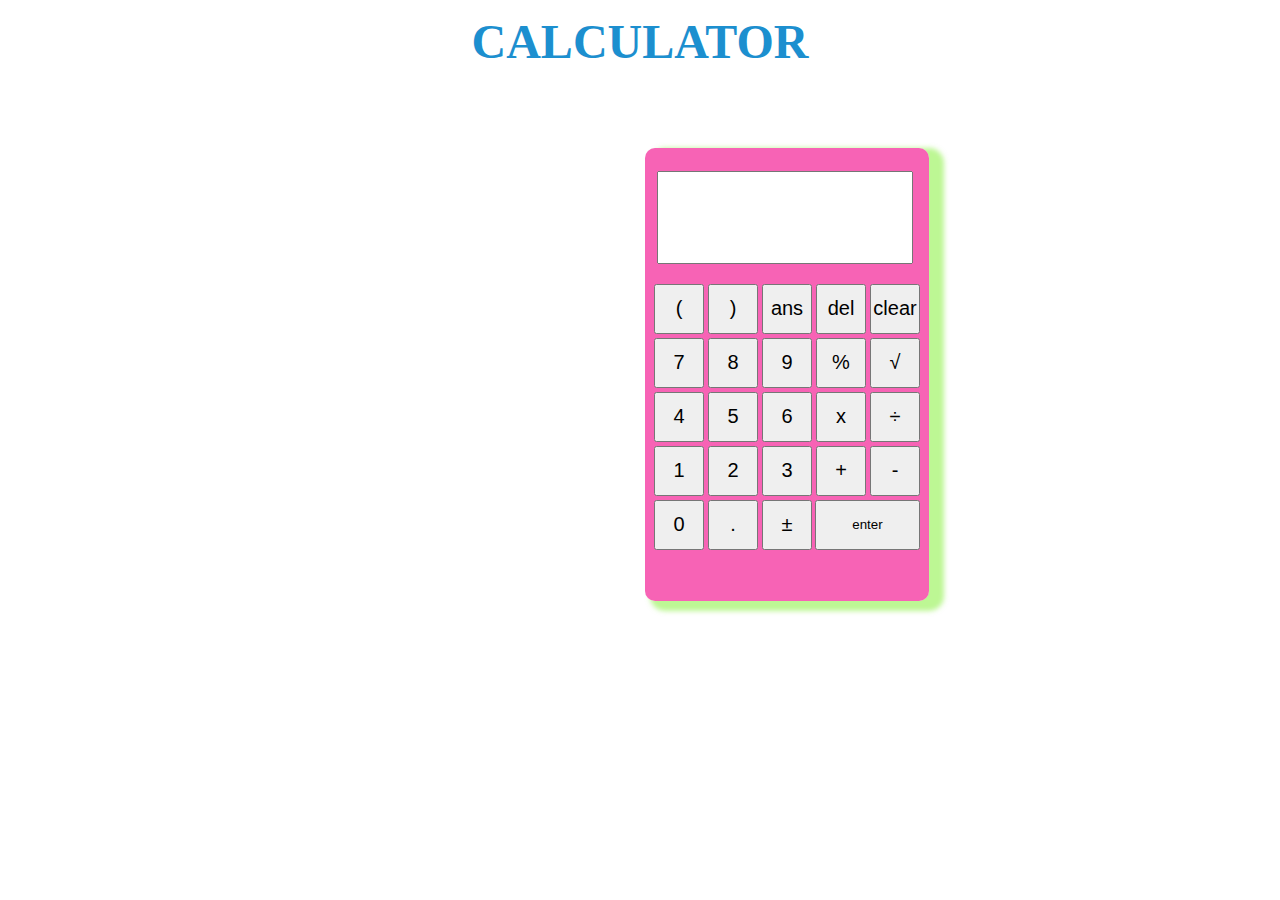
<file: TASK1-CALCULATOR/index.html>
<!DOCTYPE html>
<html>

<head>
    <title>Calculator</title>
  
    <link rel="stylesheet" href="css/index.css">


</head>

<body>
    <h1>CALCULATOR</h1>
    <div class="bg"></div>
    <div class="main">
        <form name="form">
            <input class="textview" name="textview">
        </form>
        <style>
            .container {
                margin: 6px;
            }

            .butto {
    height: 50px;
    width: 105px;
}
.butto:hover{
   background-color: yellow;
  transform: scale(1.3);
}

        </style>
        <div class="container">
            <table>
                <tr>
                    <td><button>(</button></td>
                    <td><button>)</button></td>
                    <td><input class="button" type="button" value="ans" onclick="equal()"></td>
                    <td><input class="button" type="button" value="del" onclick="back()"></td>
                    <td><input class="button" type="button" value="clear" onclick="c()"></td>
                    
                    </tr>
                <tr>
                    <td><input class="button" type="button" value="7" onclick="insert(7)"></td>
                    <td><input class="button" type="button" value="8" onclick="insert(8)"></td>
                    <td><input class="button" type="button" value="9" onclick="insert(9)"></td>
                    <td><input class="button" type="button" value="%" onclick="insert('%')"></td>
                    <td><input class="button" type="button" value="√"  onclick="insert('√')"></td>
                   
                </tr>
                <tr>
                    <td><input class="button" type="button" value="4" onclick="insert(4)"></td>
                    <td><input class="button" type="button" value="5" onclick="insert(5)"></td>
                    <td><input class="button" type="button" value="6" onclick="insert(6)"></td>
                    <td><input class="button" type="button" value="x" onclick="insert('*')"></td>
                    <td><input class="button" type="button" value="÷" onclick="insert('/')"></td>
                </tr>
                <tr>
                    <td><input class="button" type="button" value="1" onclick="insert(1)"></td>
                    <td><input class="button" type="button" value="2" onclick="insert(2)"></td>
                    <td><input class="button" type="button" value="3" onclick="insert(3)"></td>
                    <td><input class="button" type="button" value="+" onclick="insert('+')"></td>
                    <td><input class="button" type="button" value="-" onclick="insert('-')"></td>
                
                </tr>
                <tr>
                    <td ><input class="button"  type="button" value="0"
                            onclick="insert(0)">
                    </td>
                    <td><input class="button" type="button" value="." onclick="insert('.')"></td>
                    <td><input class="button" type="button" value="±" onclick="insert('±')"></td>
                    <td colspan="2"><input class="butto"  type="button" value="enter" 
                        onclick="equal()">
                </td>
                    
                </tr>
            </table>
        </div>


    </div>
    
    

    <script src="js/index.js"></script>

</body>

</html>
</file>
<file: TASK1-CALCULATOR/css/index.css>
* {
  margin: 0;
  padding: 0;
}

body {
 
  background-image: url("https://cdn.pixabay.com/photo/2016/12/16/15/25/christmas-1911637__340.jpg");
  background-size: cover;
}
h1 {
  padding: 14px;
    text-align: center;
    color: #1c8fcf;
    font-size: 3rem;
}

button{
  width: 50px;
  height: 50px;
  font-size: 20px;
  margin: 1px;
  cursor: pointer;
}
button:hover{
  box-shadow:3px 4px solid rgba(72, 241, 10, 0.591);
  background-color: yellow;

}
.button {
  width: 50px;
  height: 50px;
  font-size: 20px;
  margin: 1px;
  cursor: pointer;
}
.button:hover{
  box-shadow:3px 4px solid rgba(72, 241, 10, 0.591);
  background-color: yellow;
  transform: scale(1.3);
}

.textview {
  width: 220px;
  margin: 23px 12px -32px 12px;
  font-size: 25px;
  padding: 30px 30px 30px 2px;
}

.main {
  position: absolute;
  top: 148px;
  left: 645px;
  background: #f32195b3;
  border-radius: 16px;
  box-shadow: 10px 5px 5px 5px#7cf02980;
  border-radius:  10px;
}

.container {
  display: flex;
  justify-content: center;
  align-items: center;
  padding: 15%;
}
</file>
